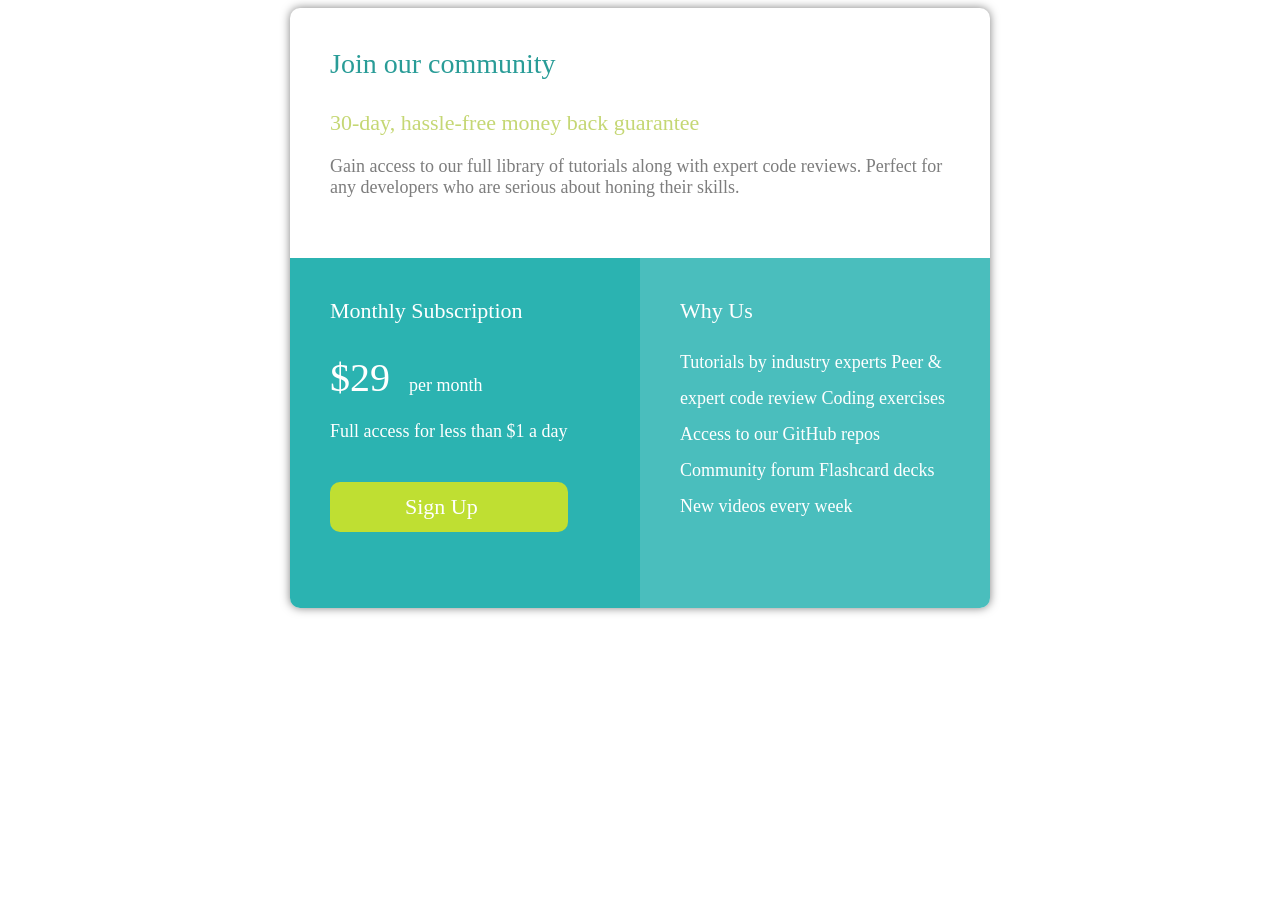
<file: index.html>
<!DOCTYPE html>
<html lang="en">
<head>
  <meta charset="UTF-8">
  <meta name="viewport" content="width=device-width, initial-scale=1.0"> <!-- displays site properly based on user's device -->

  <link rel="icon" type="image/png" sizes="32x32" href="./images/favicon-32x32.png">
  <link rel="stylesheet" media="screen and (min-width: 0px)" href="styleSmall.css">
  <link rel="stylesheet" media="screen and (min-width: 715px)" href="style.css">

  <title>Frontend Mentor | Single Price Grid Component</title>

  <!-- Feel free to remove these styles or customise in your own stylesheet 👍 -->
  <style>
    .attribution { font-size: 11px; text-align: center; }
    .attribution a { color: hsl(228, 45%, 44%); }
  </style>
</head>
<body>
  <div class="container">

    <div class="white">
      <div class="titulo_1">
        Join our community
      </div>

      <div class="titulo_2">
        30-day, hassle-free money back guarantee
      </div>

      <div class="paragrafo1">
        Gain access to our full library of tutorials along with expert code reviews.
        Perfect for any developers who are serious about honing their skills.
      </div>

    </div>
    <div class="green1">
      <div class="titulo_21">
        Monthly Subscription
      </div>

      <div class="valor">
        &dollar;29
      </div>
      <div class="mes">
        per month
      </div>

      <div class="full">
        Full access for less than &dollar;1 a day
      </div>
      <div class="container_sign">
        <div class="sign">
          Sign Up
        </div>
      </div>


    </div>
    <div class="green2">
      <div class="titulo_31">
        Why Us
      </div>

      <div class="paragrafo2">
        Tutorials by industry experts
        Peer &amp; expert code review
        Coding exercises
        Access to our GitHub repos
        Community forum
        Flashcard decks
        New videos every week
      </div>

    </div>

  </div>
  <footer>
  <!--  <p class="attribution">
      Challenge by <a href="https://www.frontendmentor.io?ref=challenge" target="_blank">Frontend Mentor</a>.
      Coded by <a href="#">Your Name Here</a>.
    </p> -->
  </footer>
</body>
</html>
</file>
<file: styleSmall.css>
.container{
  margin: 0 auto;
  width: 350px;
  height: 1050px;
  display: flex;
  flex-wrap: wrap;
  box-shadow: 0px 0px 10px rgba(0, 0, 0, 0.5);
  border-radius: 10px 10px 10px 10px;

}

.white{
  width: 350px;
  height: 350px;
  border-radius: 10px 10px 0px 0px;
}
.titulo_1{
  color: rgb(41, 156, 151);
  font-size: 28px;
  margin-left: 40px;
  margin-top: 40px;
}
.titulo_2{
  color: rgb(197, 215, 116);
  font-size: 22px;
  margin-left: 40px;
  margin-top: 30px;
}
.paragrafo1{
  color: rgb(125, 125, 125);
  font-size: 18px;
  margin-left: 40px;
  margin-top: 20px;
  padding-right: 40px;
}

.green1{
  width: 350px;
  height: 350px;
  background-color: rgb(43, 179, 177);

}
.titulo_21{
  color: rgb(255, 255, 255);
  font-size: 22px;
  margin-left: 40px;
  margin-top: 40px;


}
.valor{
  color: rgb(255, 255, 255);
  font-size: 40px;
  margin-left: 40px;
  margin-top: 30px;
  display: inline-block;


}
.mes{
  color: rgb(255, 255, 255);
  font-size: 18px;
  margin-left: 15px;
  margin-top: 30px;
  display: inline-block;

}
.full{
  color: rgb(255, 255, 255);
  font-size: 18px;
  margin-left: 40px;
  margin-top: 20px;
}
.container_sign{
  display: flex;
  width: 238px;
  height: 50px;
  background-color: rgb(191, 223, 50);
  margin-left: 40px;
  margin-top: 40px;
  border-radius: 10px 10px 10px 10px;
}
.sign{
  margin-left: 75px;
  margin-top: 12px;
  font-size: 22px;
  color: rgb(255, 255, 255);
}
.green2{
  width: 350px;
  height: 350px;
  background-color: rgb(74, 190, 189);
  border-radius: 0px 0px 10px 10px;

}
.titulo_31{
  color: rgb(255, 255, 255);
  font-size: 22px;
  margin-left: 40px;
  margin-top: 40px;
}
.paragrafo2{
  color: rgb(255, 255, 255);
  font-size: 18px;
  margin-left: 40px;
  margin-top: 20px;
  margin-right: 40px;
  line-height: 2;
}
</file>
<file: style.css>
.container{
  margin: 0 auto;
  width: 700px;
  height: 600px;
  display: flex;
  flex-wrap: wrap;
  box-shadow: 0px 0px 10px rgba(0, 0, 0, 0.5);
  border-radius: 10px 10px 10px 10px;

}

.white{
  display flex;
  width: 700px;
  height: 250px;
  border-radius: 10px 10px 0px 0px;
}
.titulo_1{
  color: rgb(41, 156, 151);
  font-size: 28px;
  margin-left: 40px;
  margin-top: 40px;
}
.titulo_2{
  color: rgb(197, 215, 116);
  font-size: 22px;
  margin-left: 40px;
  margin-top: 30px;
}
.paragrafo1{
  color: rgb(125, 125, 125);
  font-size: 18px;
  margin-left: 40px;
  margin-top: 20px;
  padding-right: 40px;
}

.green1{
  width: 350px;
  height: 350px;
  background-color: rgb(43, 179, 177);
  border-radius: 0px 0px 0px 10px;
}
.titulo_21{
  color: rgb(255, 255, 255);
  font-size: 22px;
  margin-left: 40px;
  margin-top: 40px;


}
.valor{
  color: rgb(255, 255, 255);
  font-size: 40px;
  margin-left: 40px;
  margin-top: 30px;
  display: inline-block;


}
.mes{
  color: rgb(255, 255, 255);
  font-size: 18px;
  margin-left: 15px;
  margin-top: 30px;
  display: inline-block;

}
.full{
  color: rgb(255, 255, 255);
  font-size: 18px;
  margin-left: 40px;
  margin-top: 20px;
}
.container_sign{
  display: flex;
  width: 238px;
  height: 50px;
  background-color: rgb(191, 223, 50);
  margin-left: 40px;
  margin-top: 40px;
  border-radius: 10px 10px 10px 10px;
}
.sign{
  margin-left: 75px;
  margin-top: 12px;
  font-size: 22px;
  color: rgb(255, 255, 255);
}
.green2{
  width: 350px;
  height: 350px;
  background-color: rgb(74, 190, 189);
  border-radius: 0px 0px 10px 0px;

}
.titulo_31{
  color: rgb(255, 255, 255);
  font-size: 22px;
  margin-left: 40px;
  margin-top: 40px;
}
.paragrafo2{
  color: rgb(255, 255, 255);
  font-size: 18px;
  margin-left: 40px;
  margin-top: 20px;
  margin-right: 40px;
  line-height: 2;
}
</file>
